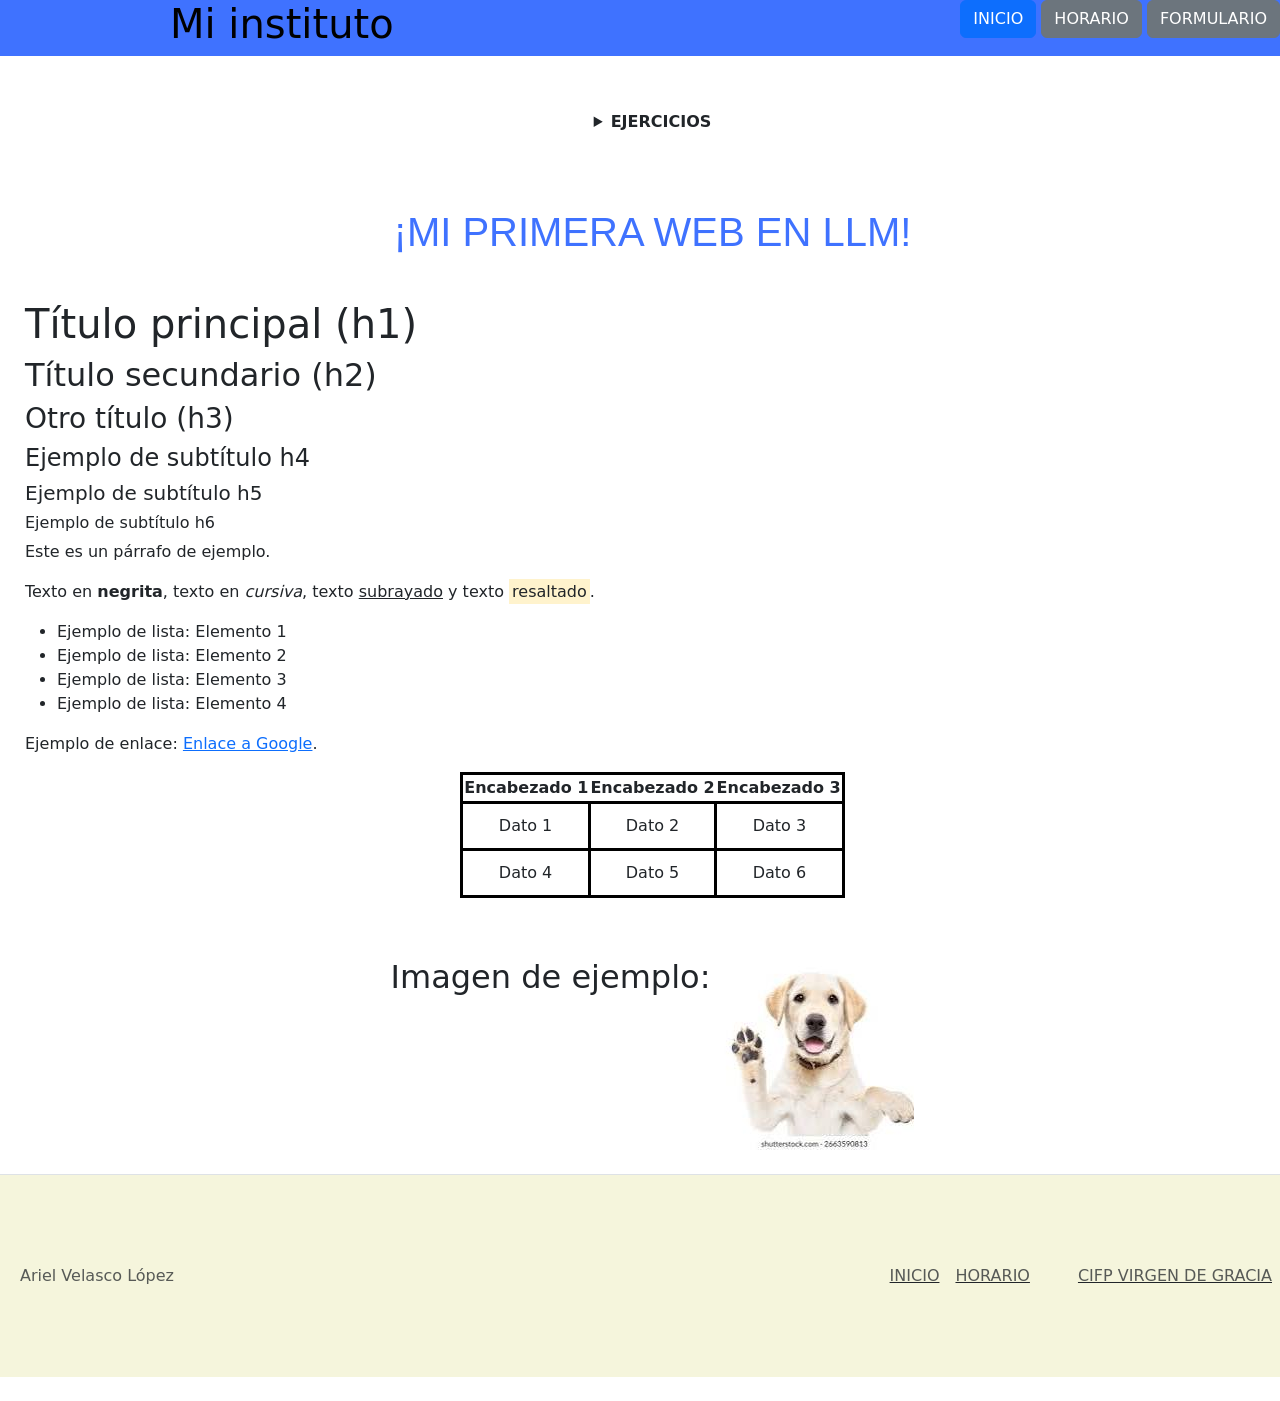
<file: index.html>
<!DOCTYPE html>
<html lang="en">
<head>
    <meta charset="UTF-8">
    <meta name="viewport" content="width=device-width, initial-scale=1.0">
    <title>INICIO</title>

    <!--link bootstrap-->
    <link href="https://cdn.jsdelivr.net/npm/bootstrap@5.3.3/dist/css/bootstrap.min.css" rel="stylesheet">

    <link rel="stylesheet" href="css/estilo.css">
</head>

</html>
  <body>
    <!--ENCABEZADO-->
    <header>
        <h1 class="titulo"> Mi instituto </h1>
        <div class="botones">
            <a href="index.html" class="btn btn-primary" role="button" aria-disabled="true">INICIO</a>
            <a href="horario.html" class="btn btn-secondary" role="button"  aria-disabled="true">HORARIO</a>
            <a href="formulario.html" class="btn btn-secondary" role="button"  aria-disabled="true">FORMULARIO</a>
        </div>
    </header>
    
  <div class="contenido_index">
    <br>
    <!--ACORDEON-->
    
    <div class="ejercicios">
      <details>
        <summary>
          <strong>EJERCICIOS</strong>
        </summary>
        <a href="ej1.html">ejercicio 1</a>
        <br>
        <a href="ej4.html">ejercicio 4</a>
      </details>
    </div>
    <br>

    <!--CONTENIDO-->
    <main>
      <div class="titulo_principal">
        <h1>¡MI PRIMERA WEB EN LLM!</h1>
      </div> <br>

      <!-- Títulos -->
      <h1>Título principal (h1)</h1>
      <h2>Título secundario (h2)</h2>
      <h3>Otro título (h3)</h3>
      <h4>Ejemplo de subtítulo h4</h4>
      <h5>Ejemplo de subtítulo h5</h5>
      <h6>Ejemplo de subtítulo h6</h6>
      

      <!-- Texto -->
      <p>Este es un párrafo de ejemplo.</p>

      <p>
        Texto en <strong>negrita</strong>, texto en <em>cursiva</em>, texto
        <u>subrayado</u> y texto <mark>resaltado</mark>.
      </p>

      <ul>
        <li>Ejemplo de lista: Elemento 1</li>
        <li>Ejemplo de lista: Elemento 2</li>
        <li>Ejemplo de lista: Elemento 3</li>
        <li>Ejemplo de lista: Elemento 4</li>
      </ul>
      <p>
        Ejemplo de enlace:
        <a href="https://www.google.com">Enlace a Google</a>.
      </p>

      <table>
        <thead>
          <tr>
            <th>Encabezado 1</th>
            <th>Encabezado 2</th>
            <th>Encabezado 3</th>
          </tr>
        </thead>
        <tbody>
          <tr>
            <td>Dato 1</td>
            <td>Dato 2</td>
            <td>Dato 3</td>
          </tr>
          <tr>
            <td>Dato 4</td>
            <td>Dato 5</td>
            <td>Dato 6</td>
          </tr>
        </tbody>
      </table>

      <div class="img_perro">
         <h2>Imagen de ejemplo:</h2>
        <img src="imagenes/perro.jpg" alt="imagen">
    </main>

  </div>
   
    <!--PIE DE PÁGINA-->
    <footer class="d-flex flex-wrap justify-content-between align-items-center py-3 my-4 border-top">
            <p class="col-md-4 mb-0 text-body-secondary">Ariel Velasco López</p> 
            <a href="/" class="col-md-4 d-flex align-items-center justify-content-center mb-3 mb-md-0 me-md-auto link-body-emphasis text-decoration-none" aria-label="Bootstrap"> 
               
            </a> 
            <ul class="nav col-md-4 justify-content-end"> 
                <li class="nav-item_botones"><a href="index.html" class="nav-link px-2 text-body-secondary">INICIO</a></li> 
                <li class="nav-item_botones"><a href="horario.html" class="nav-link px-2 text-body-secondary">HORARIO</a></li> 
                <li class="nav-item"><a href="#" class="nav-link px-2 text-body-secondary"></a></li> 
                <li class="nav-item"><a href="#" class="nav-link px-2 text-body-secondary"></a></li> 
                <li class="nav-item_botones"><a href="https://cifpvirgendegracia.com/" class="nav-link px-2 text-body-secondary">CIFP VIRGEN DE GRACIA</a></li> 
            </ul> 
    </footer>
    
  </body>
</html>
</file>
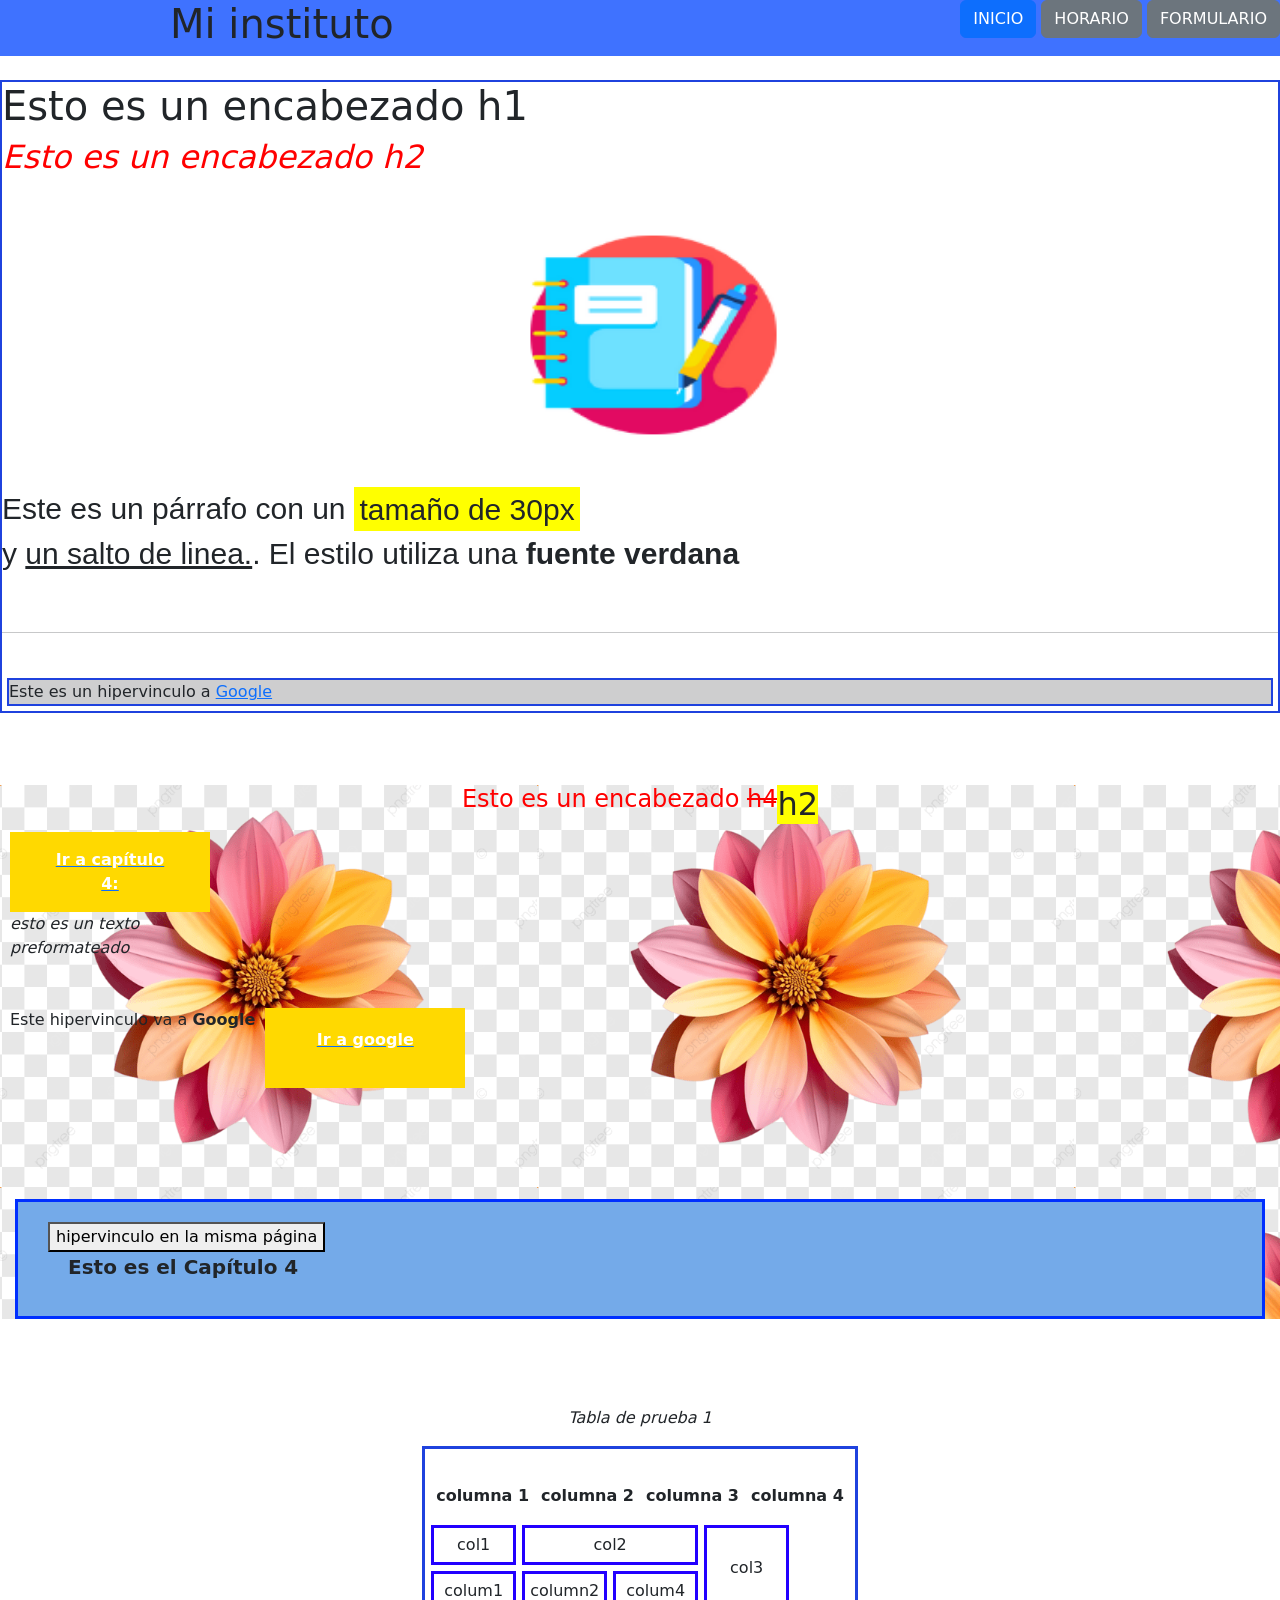
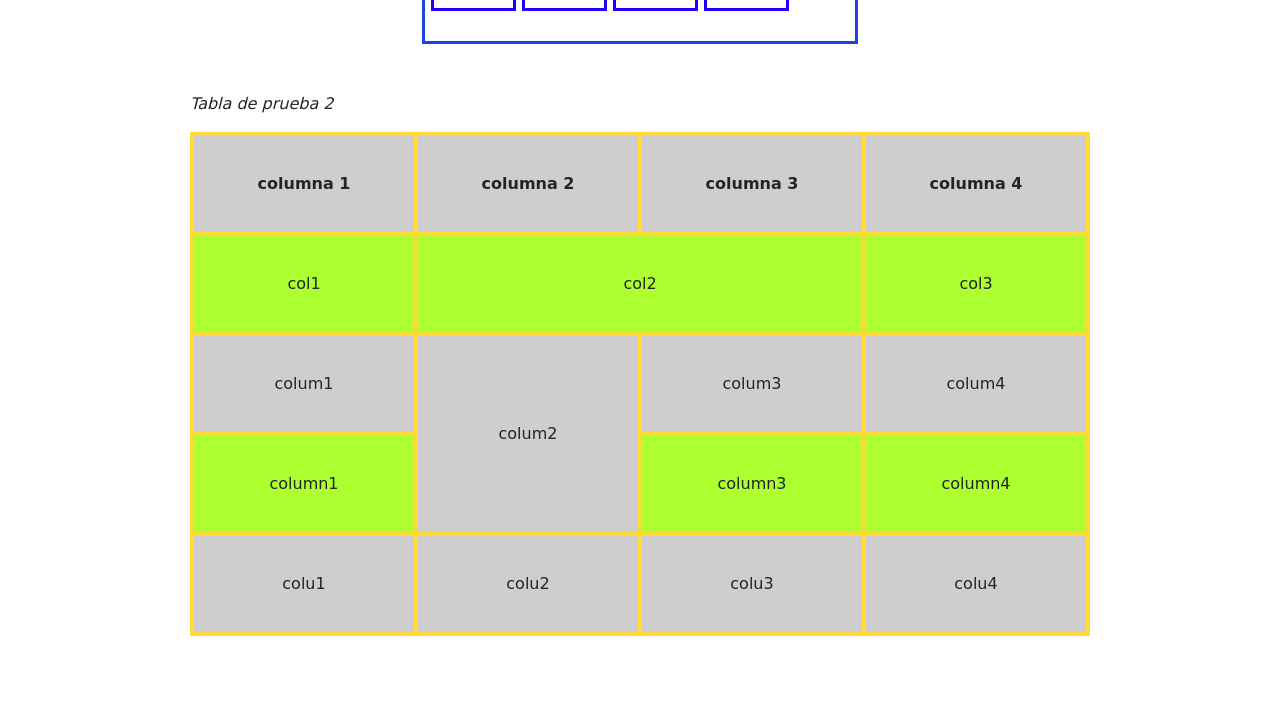
<file: ej1.html>
<!DOCTYPE html>
<html lang="en">
<head>
    <meta charset="UTF-8">
    <meta name="viewport" content="width=device-width, initial-scale=1.0">
    <title>ejercicio_1</title>
    <link rel="stylesheet" href="css/ejercicios.css">
    <link href="https://cdn.jsdelivr.net/npm/bootstrap@5.3.3/dist/css/bootstrap.min.css" rel="stylesheet">
</head>
<body>
    <header>
        <h1 style="margin-left: 170px;" class="titulo"> Mi instituto </h1>
        <div class="botones">
            <a href="index.html" class="btn btn-primary" role="button" aria-disabled="true">INICIO</a>
            <a href="horario.html" class="btn btn-secondary" role="button"  aria-disabled="true">HORARIO</a>
            <a href="formulario.html" class="btn btn-secondary" role="button"  aria-disabled="true">FORMULARIO</a>
        </div>
    </header>
    <br>
    <div class="ejr_1_1" id="inicio1">
        <h1>
            Esto es un encabezado h1
        </h1>

        <h2 class="encabezado_h2">
            <em>Esto es un encabezado h2</em>
        </h2>
        <div class="imagen_principal">
            <img src="imagenes/ejr1_1.png" alt="sin-imagen">
        </div>
        <div class="texto_principal">
            <p>Este es un párrafo con un <mark class="strong_amarillo">tamaño de 30px</mark> <br> y <u>un salto de linea.</u>. El estilo utiliza una <strong>fuente verdana</strong></p>
        </div>
        <br><hr><br> 
        <div class="rectangulo">
            Este es un hipervinculo a  <a href="https://www.google.com/">Google</a>
        </div>
    </div>
    <br><br><br>
    <div class="ejr_1_2">
        <div class="texto_1_2">
            <h4 style="color: red;">Esto es un encabezado <del>h4</del></h4><h2 style="background-color: yellow;">h2</h2>
        </div>
        <div class="rectangulo_amarillo"
            <p><a href="#capitulo4"><strong style="color: rgb(255, 255, 255);"> Ir a capítulo 4:</strong></a></p>
        </div>
        <div class="texto22">
            <em>esto es un texto <br> preformateado</em>
        </div>
        <br><br>
        <div class="texto22">
            <p>Este hipervinculo va a <strong>Google</strong></p>
            <div class="rectangulo_amarillo">
                <p><a href="https://www.google.com/" target="_blank"><strong style="color: rgb(255, 255, 255);"> Ir a google</strong></a></p>
            </div>
        </div>
        <br><br><br><br>
        <div class="rectangulo2" id="capitulo4">
            <button style="margin-top: 20px; margin-left: 30px;" onclick="location.href='#inicio1'">hipervinculo en la misma página</button>
            <br>
            <p style="font-size: 20px; margin-left: 50px;"><strong> Esto es el Capítulo 4 </strong></p>
        </div>
    </div>
    <br><br><br>
    <div class="ejr_1_3">
        <p><em>Tabla de prueba 1</em></p>
        <div class="tabla_prueba_1">
            <table style="border-collapse: separate; border-spacing: 10px;">
                    <br>
                    <tr>
                        <th>columna 1</th>
                        <th>columna 2</th>
                        <th>columna 3</th>
                        <th>columna 4</th>
                    </tr>
            </table>
            <table class="borde_azul">
                <tbody>
                    <tr>
                        <td>col1</td>
                        <td colspan="2">col2</td>
                        <td rowspan="2">col3</td>
                    </tr>
                    <tr>
                        <td>colum1</td>
                        <td>column2</td>
                        <td>colum4</td>
                    </tr>
                </tbody>
            </table>
            <br>
        </div>
        <br><br>
        
        <div>
            <p><em>Tabla de prueba 2</em></p>
            <table class="tabla_prueba_2">
                <tr>
                    <th class="gris">columna 1</th>
                    <th class="gris">columna 2</th>
                    <th class="gris">columna 3</th>
                    <th class="gris">columna 4</th>
                </tr>
                <tr>
                    <td class="verde">col1</td>
                    <td class="verde" colspan="2" >col2</td>
                    <td class="verde">col3</td>
                </tr>
                <tr>
                    <td class="gris" >colum1</td>
                    <td class="gris" rowspan="2" >colum2</td>
                    <td class="gris">colum3</td>
                    <td class="gris">colum4</td>
                </tr>
                <tr>
                    <td class="verde">column1</td>
                    <td class="verde">column3</td>
                    <td class="verde">column4</td>
                </tr>
                <tr>
                    <td class="gris">colu1</td>
                    <td class="gris">colu2</td>
                    <td class="gris">colu3</td>
                    <td class="gris">colu4</td>
                </tr>
            </table>

        </div>
    <br><br><br>
    </div>
</body>
</html>
</file>
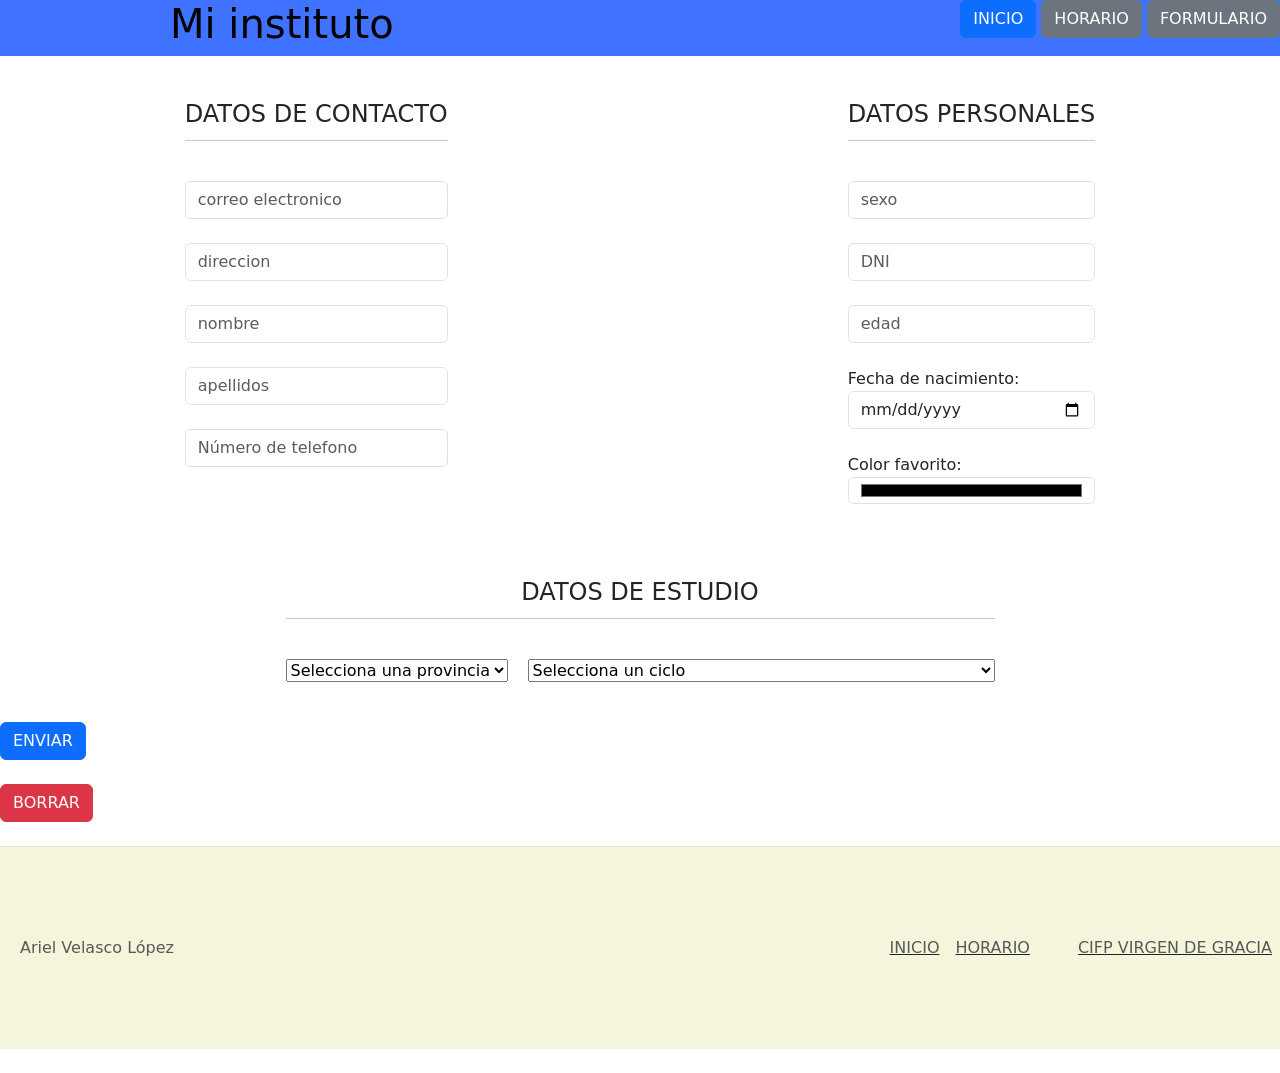
<file: formulario.html>
<!DOCTYPE html>
<html lang="en">
<head>
    <meta charset="UTF-8">
    <meta name="viewport" content="width=device-width, initial-scale=1.0">
    <title>formulario</title>

    <link href="https://cdn.jsdelivr.net/npm/bootstrap@5.3.3/dist/css/bootstrap.min.css" rel="stylesheet">

   <link rel="stylesheet" href="css/estilo.css">
</head>
<body>
    <header>
        <div class="titulo">
            <h1> Mi instituto </h1>
        </div>
        <div class="botones">
            <a href="index.html" class="btn btn-primary" role="button" aria-disabled="true">INICIO</a>
            <a href="horario.html" class="btn btn-secondary" role="button"  aria-disabled="true">HORARIO</a>
            <a href="formulario.html" class="btn btn-secondary" role="button"  aria-disabled="true">FORMULARIO</a>
        </div>
    </header>

    <!--formulario-->
    <form>
        <div class="container">
        <!--1a columna-->
        <tr>
            <fieldset class="columna_1">
                <legend>DATOS DE CONTACTO</legend>
                <hr><br>
                <input id="email" type="text" class="form-control" placeholder="correo electronico">
                <br>
                <input id="direccion" type="text" class="form-control" placeholder="direccion">
                <br>
                <input id="nombre" type="text" class="form-control" placeholder="nombre">
                <br>
                <input id="apellidos" type="text" class="form-control" placeholder="apellidos">
                <br>
                <input id="telefono" type="text" class="form-control" placeholder="Número de telefono" >
            </fieldset>
        </tr>
       <!--2a columna-->
        <tr>
            <fieldset class="columna_2">
                <legend>DATOS PERSONALES</legend>
                <hr><br>
                <input id="sexo" type="text" class="form-control" placeholder="sexo">
                <br>
                <input id="dni" type="text" class="form-control" placeholder="DNI">
                <br>
                <input id="edad" type="text" class="form-control" placeholder="edad">
                <br>
                <label for="date">Fecha de nacimiento:</label>
                <input type="date" class="form-control" placeholder="fecha de nacimiento" name="date" id="fecha">
                <br>
                <label for="COLOR">Color favorito:</label> 
                <input type="color" class="form-control" placeholder="color favorito" name="color" id="color">
            </fieldset>
        </tr>
        
    </div>
    <div class="formulario_3">
        <fieldset>
            <legend>DATOS DE ESTUDIO</legend>
            <hr><br>
            <div class="ola">
                <!--DESPLEABLES-->
                <select id="provincia" name="provincia">
                    <option value="">Selecciona una provincia</option>
                    <option value="cordoba">Córdoba</option>
                    <option value="ciudad_real">Ciudad Real</option>
                    <option value="toledo">Toledo</option>
                    <option value="jaen">Jaén</option>
                </select>
                <select id="ciclo" name="ciclo">
                    <option value="">Selecciona un ciclo</option>
                    <option value="administracion_de_sistemas_informaticos_en_red">ADMINISTRACION DE SISTEMAS INFORMATICOS EN RED</option>
                    <option value="desarrollo_de_aplicaciones_multiplataforma">DESARROLLO DE APLICACIONES MULTIPLATAFORMA</option>
                    <option value="desarrollo_de_aplicaciones_web">DESARROLLO DE APLICACIONES WEB</option>
                </select>
            </div>
             
        </fieldset>
    </div>
    <div class="boton_enviar">
            <button type="submit" class="btn btn-primary">ENVIAR</button>
    </div> 
    <br>
    <div class="boton_borrar">
        <button type="reset" class="btn btn-danger">BORRAR</button>
    </div>
    </form>

    <!--PIE DE PAGINA-->   
    <footer class="d-flex flex-wrap justify-content-between align-items-center py-3 my-4 border-top">
            <p class="col-md-4 mb-0 text-body-secondary">Ariel Velasco López</p> 
            <a href="/" class="col-md-4 d-flex align-items-center justify-content-center mb-3 mb-md-0 me-md-auto link-body-emphasis text-decoration-none" aria-label="Bootstrap"> 
               
            </a> 
            <ul class="nav col-md-4 justify-content-end"> 
                <li class="nav-item_botones"><a href="index.html" class="nav-link px-2 text-body-secondary">INICIO</a></li> 
                <li class="nav-item_botones"><a href="horario.html" class="nav-link px-2 text-body-secondary">HORARIO</a></li> 
                <li class="nav-item"><a href="#" class="nav-link px-2 text-body-secondary"></a></li> 
                <li class="nav-item"><a href="#" class="nav-link px-2 text-body-secondary"></a></li> 
                <li class="nav-item_botones"><a href="https://cifpvirgendegracia.com/" class="nav-link px-2 text-body-secondary">CIFP VIRGEN DE GRACIA</a></li> 
            </ul> 
    </footer>
</body>
</html>
</file>
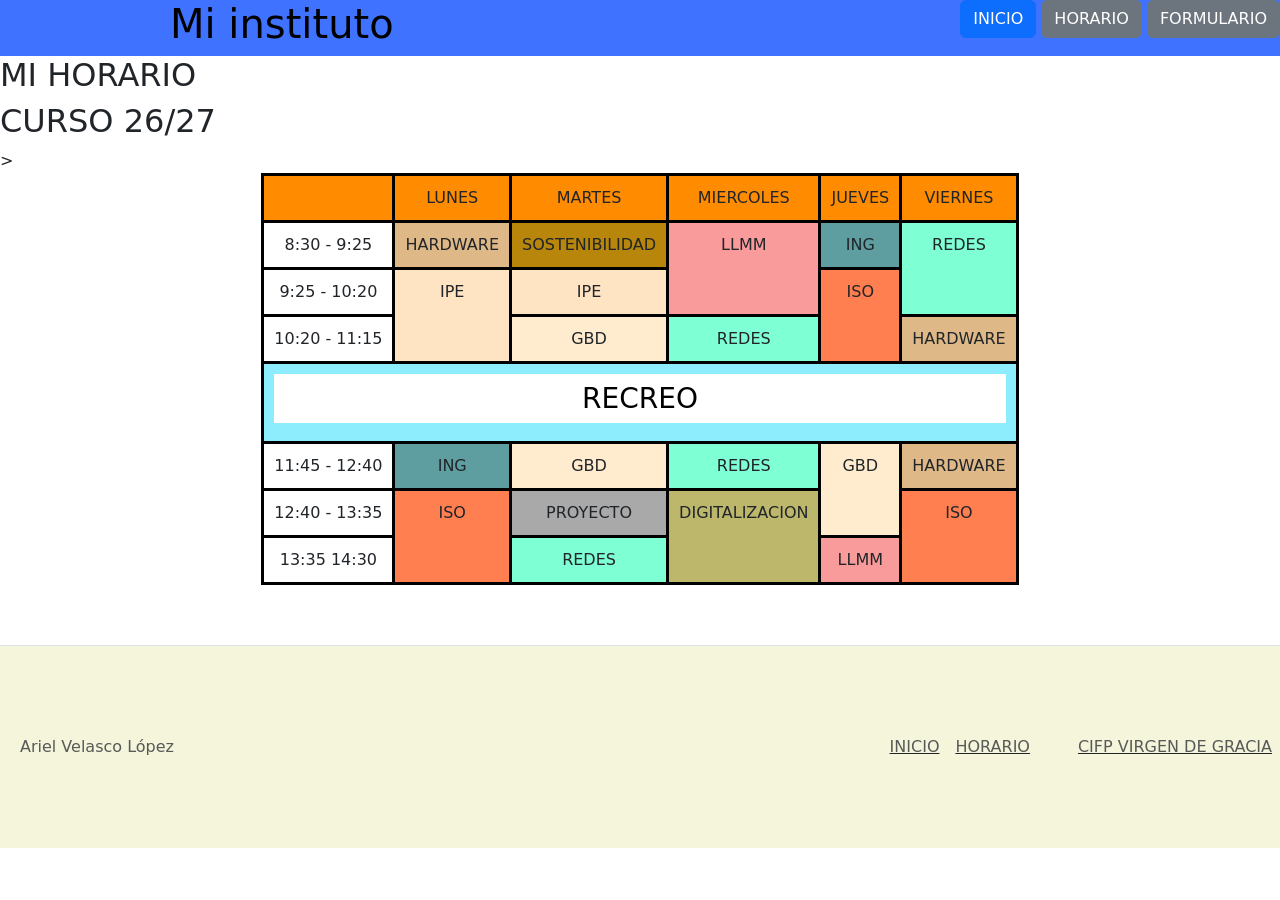
<file: horario.html>
<!DOCTYPE html>
<html lang="en">
<head>
    <meta charset="UTF-8">
    <meta name="viewport" content="width=device-width, initial-scale=1.0">
    <title> HORARIO </title>
    <!--link bootstrap-->
    <link href="https://cdn.jsdelivr.net/npm/bootstrap@5.3.3/dist/css/bootstrap.min.css" rel="stylesheet">
    <!--link css-->
    <link rel="stylesheet" href="css/estilo.css">
</head>


<body>
    <!--cabezera-->
    <header>
        <div class="titulo">
            <h1> Mi instituto </h1>
        </div>
        <div class="botones">
            <a href="index.html" class="btn btn-primary" role="button" aria-disabled="true">INICIO</a>
            <a href="horario.html" class="btn btn-secondary" role="button"  aria-disabled="true">HORARIO</a>
            <a href="formulario.html" class="btn btn-secondary" role="button"  aria-disabled="true">FORMULARIO</a>
        </div>
    </header>
  
    <!--contenido-->
    <main>
       <div class="tabla1">
        <h2>MI HORARIO</h2>
        <H2>CURSO 26/27</H2>
        <!--tabla-->
        <table>
            <thead>
                <tr class="dias">
                    <td></td>
                    <td>LUNES</td>
                    <td>MARTES</td>
                    <td>MIERCOLES</td>
                    <td>JUEVES</td>
                    <td>VIERNES</td>
                </tr>
            </thead >
          
            <tbody class="table">
            <!--1a HORA-->
                <tr>
                    <td>8:30 - 9:25</td>
                    <td class="hardware" >HARDWARE</td>
                    <td class="sostenibilidad" >SOSTENIBILIDAD</td>
                    <td class="llmm" rowspan="2">LLMM</td>
                    <td class="ing" >ING</td>
                    <td class="redes" rowspan="2" >REDES</td>
                </tr>
                <!--2a HORA-->
                <tr>
                    <td>9:25 - 10:20</td>
                    <td class="ipe" rowspan="2" >IPE</td>
                    <td class="ipe">IPE</td>
                    <!--ESTA CELDA TIENE ROWSPAN-->>
                    <td class="iso" rowspan="2" >ISO</td>
                </tr>
                <!--3a HORA-->
                <tr>
                    <td>10:20 - 11:15</td>
                    <td class="gdb" >GBD</td>
                    <td class="redes" >REDES</td>
                    <td class="hardware" >HARDWARE</td>
                </tr>
                <!--RECREO-->
                <tr class="recreo" >
                    <td colspan="6" ><H3>RECREO</H3></td>
                </tr>
                <!--4a HORA-->
                <tr>
                    <td>11:45 - 12:40</td>
                    <td class="ing" >ING</td>
                    <td class="gdb" > GBD</td>
                    <td class="redes" >REDES</td>
                    <td class="gdb" rowspan="2" >GBD</td>
                    <td class="hardware" >HARDWARE</td>
                </tr>
                <!--5a HORA-->
                <tr>
                    <td>12:40 - 13:35</td>
                    <td class="iso" rowspan="2">ISO</td>
                    <td class="proyecto" >PROYECTO</td>
                    <td class="digitalizacion" rowspan="2">DIGITALIZACION</td>
                    <td class="iso" rowspan="2" >ISO</td>
                </tr>
                <!--6a HORA-->
                <tr>
                    <td>13:35 14:30</td>
                    <td class="redes" >REDES</td>
                    <td class="llmm">LLMM</td>
                </tr>
            </tbody>
        </table>
       </div>
       
    </main>

    <!--pie de pagina-->
    <footer class="d-flex flex-wrap justify-content-between align-items-center py-3 my-4 border-top">
            <p class="col-md-4 mb-0 text-body-secondary">Ariel Velasco López</p> 
            <a href="/" class="col-md-4 d-flex align-items-center justify-content-center mb-3 mb-md-0 me-md-auto link-body-emphasis text-decoration-none" aria-label="Bootstrap"> 
                
            </a> 
            <ul class="nav col-md-4 justify-content-end"> 
                <li class="nav-item_botones"><a href="index.html" class="nav-link px-2 text-body-secondary">INICIO</a></li> 
                <li class="nav-item_botones"><a href="horario.html" class="nav-link px-2 text-body-secondary">HORARIO</a></li> 
                <li class="nav-item"><a href="#" class="nav-link px-2 text-body-secondary"></a></li> 
                <li class="nav-item"><a href="#" class="nav-link px-2 text-body-secondary"></a></li> 
                <li class="nav-item_botones"><a href="https://cifpvirgendegracia.com/" class="nav-link px-2 text-body-secondary">CIFP VIRGEN DE GRACIA</a></li> 
            </ul> 
    </footer>
</body>
</html>
</file>
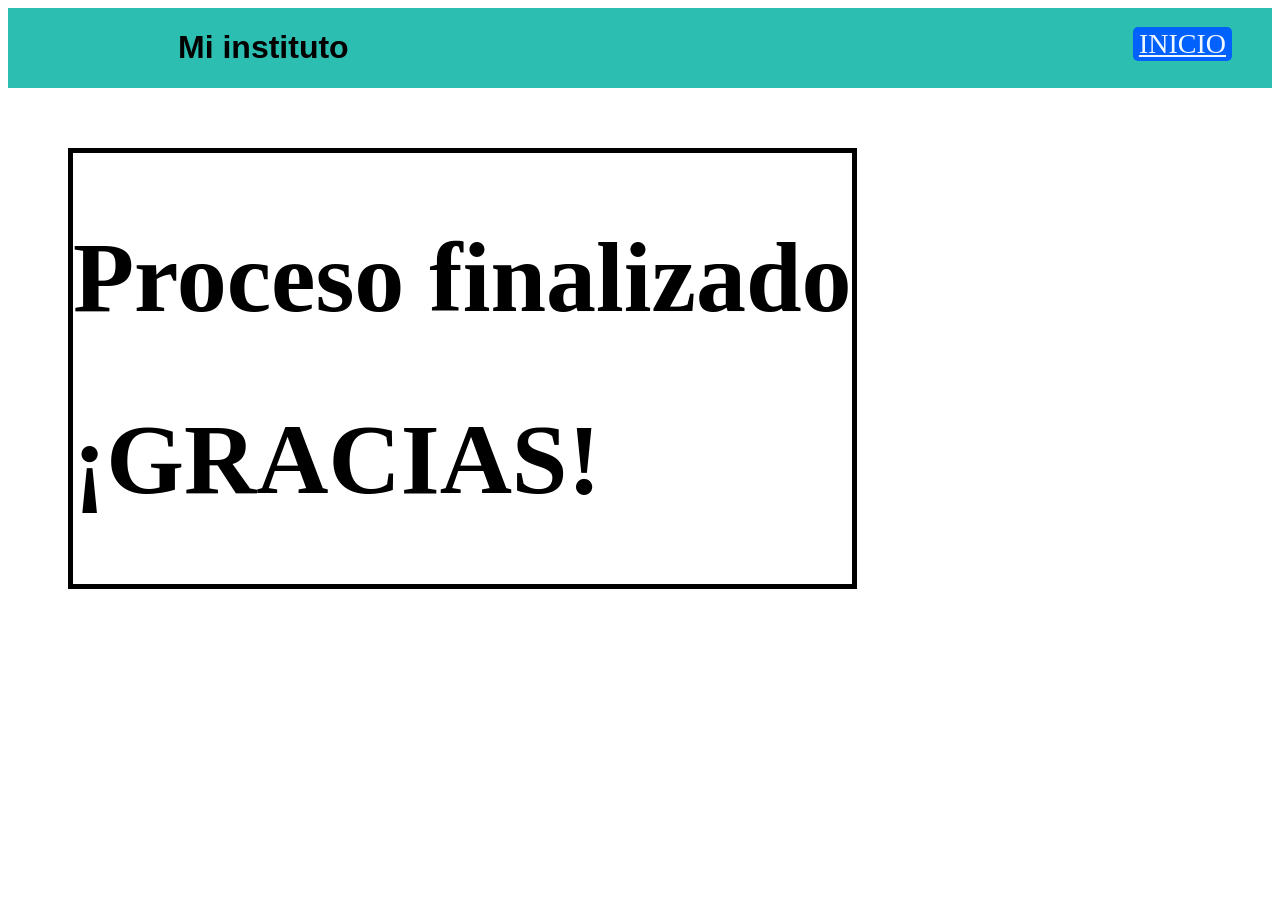
<file: pagina5.html>
<!DOCTYPE html>
<html lang="es">
<head>
    <meta charset="UTF-8">
    <meta name="viewport" content="width=device-width, initial-scale=1.0">
    <title>¡Gracias!</title>
    <link rel="stylesheet" href="css/ejercicio4.css">
</head>
<body>
    <header>
        
        <h1 style="margin-left: 170px;" class="titulo"> Mi instituto </h1>
        
        <!--boton inicio-->
        <div style="margin-right: 40px">
            <button class="boton_inicio">
                <a  style="color: aliceblue;" href="index.html">INICIO</a>
            </button>
        </div>
    </header>
    <div class="finalizado">
        <h1>Proceso finalizado</h1>
        <h1>¡GRACIAS!</h1>
    </div>
</body>
</html>
</file>
<file: css/estilo.css>
.contenido_index{
    margin-left: 25px;
}

.img_perro{
    display: flex; justify-content: center;
    margin-top: 30px;
}

header{
    display: flex; justify-content: space-between;
    background-color: rgb(63, 114, 255);
}

footer{
    margin-top: auto;
}

table{
    margin: 0 auto; 
    text-align: center;
    border-collapse: collapse;
    margin-bottom: 60px;
}

tr, td{
    border: 3px solid black;
    padding: 10px;
}

.titulo_principal{
    text-align: center;
    margin-top: 20px;
    margin-bottom: 20px;
    color: rgb(63, 114, 255);
    font-family:Impact, Haettenschweiler, 'Arial Narrow Bold', sans-serif;
}

.tabla{
    display: flex; 
}

.titulo{
     color: black;
     margin-left: 170px;
}

.dias{
    background-color: darkorange;
}

.recreo{
    background: rgb(142, 237, 253);
}

.tabla{
    text-align: center;
}

.llmm{
    background-color: rgb(250, 155, 155);
}

.ipe{
    background-color: bisque;
}

.ing{
    background-color: cadetblue;
}

.gdb{
    background-color: blanchedalmond;
}

.redes{
    background-color: aquamarine;
}

.hardware{
    background-color: burlywood;
}

.iso{
    background-color: coral;
}

.sostenibilidad{
    background-color: darkgoldenrod;
}

.proyecto{
    background-color: darkgray;
}

.digitalizacion{
    background-color: darkkhaki;
}

footer{
    display: flex;

}

.d-flex{
    background-color: beige;
    margin-top: 170px;
}

.nav-item_botones{
    text-decoration: underline;
}

.col-md-4{
    padding-left: 20px;
} 

.container{
    display: flex; justify-content: center;
}

fieldset{
    margin-top: 40px;
    ;
}

.columna_2{
    margin-left: 400px;
}

.formulario_3{
    display: flex; 
    justify-content: center;
    text-align: center;
    margin-top: 30px;
    margin-bottom: 40px;
    
}

.ola{
    display: flex;
    gap: 20px;
}

.ejercicios{
    display: flex; 
    justify-content: center;
    margin-top: 30px;
    margin-bottom: 30px;
}
</file>
<file: css/ejercicios.css>
header{
    display: flex; justify-content: space-between;
    background-color: rgb(63, 114, 255);
}


.imagen_principal{
    display: flex; justify-content: center;
    margin-top: 30px;
}

img{
    width: 350px;
    height: 250px;
}

.encabezado_h2{  
    color: rgb(255, 0, 0);
}

.texto_principal{    
    margin-top: 30px;
    font-family: Verdana, Geneva, Tahoma, sans-serif;
    font-size: 30px;
}

.rectangulo{
    background-color: rgb(206, 206, 207);
    border: 2px solid rgb(31, 66, 222);
    margin:5px;
}

.ejr_1_1{
    border: 2px solid rgb(31, 66, 222);
}

.strong_amarillo{
    background-color: rgb(255, 255, 0);

}

.ejr_1_2{
    background-image:url(../imagenes/flor1_2.png)
}

.texto_1_2{
    display: flex; justify-content: center;
}

.rectangulo2{
    background-color: rgb(116, 170, 233);
    border: 3px solid rgb(0, 47, 255);
    margin:15px;
    height: 120px;    
}

.rectangulo_amarillo{
    background-color: rgb(255, 217, 0);
    padding: 40px;
    text-align: center;
    justify-content: center;   
    align-items: center;
    display: flex; 
    width: 200px;
    height: 30px;
    margin-left: 10px;
}

.texto22{
    margin-left: 10px;
    display: flex; 
}
.ejr_1_3{
    display: flex; justify-content: center;
    flex-direction: column;
    align-items: center;
    display: flex;
}

.tabla_prueba_1{
    border: 3px solid rgb(31, 66, 222);
    width: fit-content;
}

.borde_azul{
    width: 370px; 
    table-layout: fixed;
    text-align: center;
    border-collapse: collapse;
    border-collapse: separate;
    border-spacing: 6px;
}


.borde_azul tr,
.borde_azul td{
    border: 3px solid rgb(34, 0, 255);
    padding: 5px;
}


.tabla_prueba_2{
    width: 900px; 
    table-layout: fixed;
    text-align: center;
    border-collapse: collapse;
}
 
.tabla_prueba_2 th,
.tabla_prueba_2 td{
    border: 4px solid rgb(255, 218, 54);
}

.gris{
    background-color: rgb(206, 206, 207);
    height: 100px;
}

.verde{
    background-color:greenyellow;
    height: 100px;
}
</file>
<file: css/ejercicio4.css>
header{
    display: flex; justify-content: space-between;
    background-color: rgb(45, 190, 178);
    font-family: Arial, Helvetica, sans-serif;
}

.boton_inicio{
   background-color: #0061fd;           
    font-family: 'Times New Roman', Times, serif;
    font-size: 28px;           
    font-weight: normal;      
    border: none;              
    border-radius: 5px;        
    cursor: pointer;
    margin-top: 19px;
}

.ej4_1{
    padding: 50px;
    font-family: 'Times New Roman', Times, serif;
}

.nombres{
    margin-left: 2em;
}

.nombre_gigante{
    color: rgb(221, 0, 0);
    margin-left: 12em;
    
}

.ej4_2{
    margin-top: 13em;
    font-family: 'Times New Roman', Times, serif;
}

.video1{
    margin-left: 2em;
}

video{
    width: 800px; 
    margin-left: 3em;

}

.preguntas1{
}

.borde {
  font-family: "Times New Roman", Times, serif;
  font-size: 16px;
  max-width: 500px;
  margin-left: 4em;
  border: 2px black;
}

.ej4_3{
    margin-top: 13em;
}

.ej4_4{
    margin-top: 13em;
}

.contenido4_4{
    margin-left: 2em;
}

.finalizado{
    border: 5px solid black;
    margin: 60px;
    font-size: 50px;
    width: fit-content;
}
</file>
